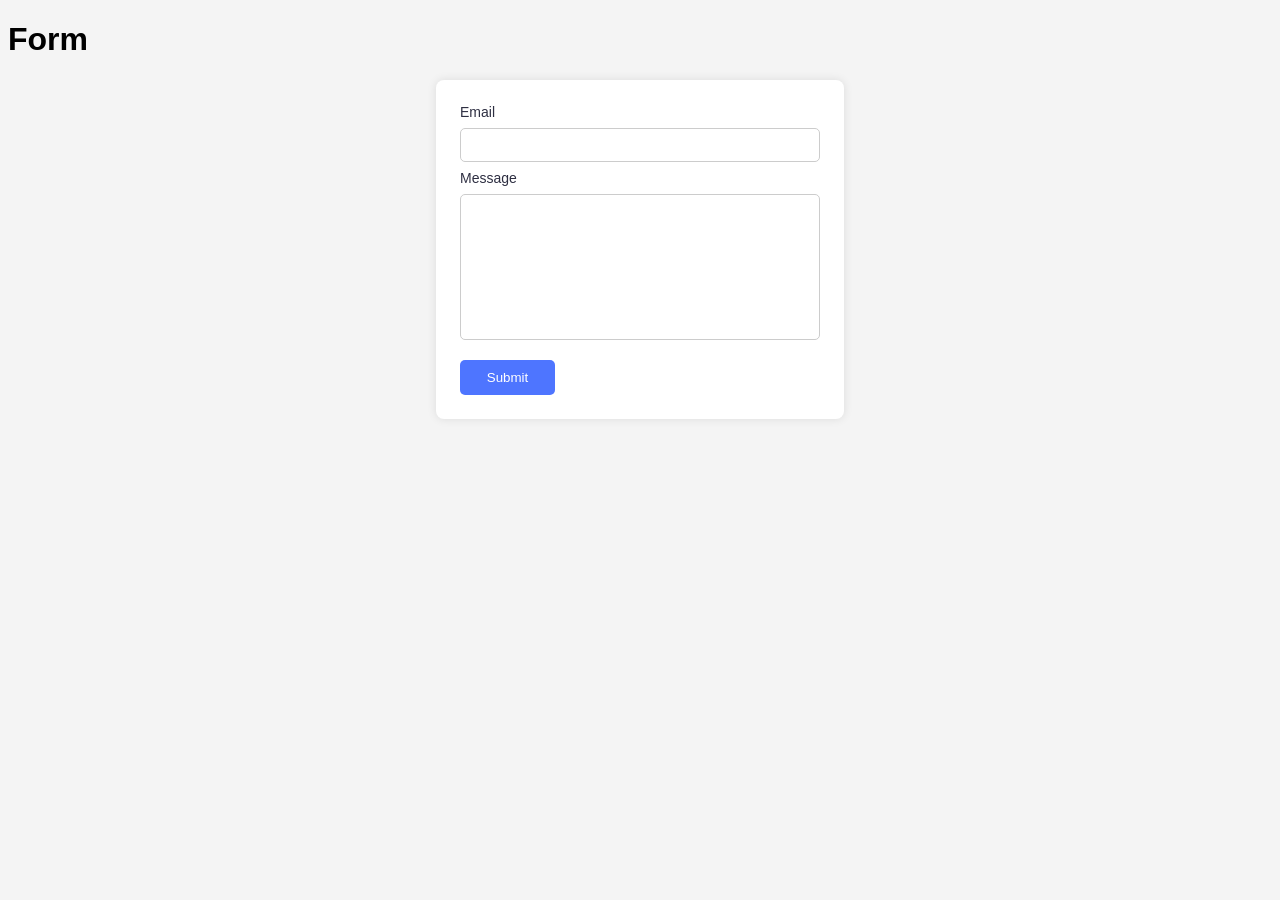
<file: src/2-form.html>
<!DOCTYPE html>
<html lang="en">

<head>
    <meta charset="UTF-8">
    <meta name="viewport" content="width=device-width, initial-scale=1.0">
    <link rel="stylesheet" href="./css/styles.css" />
    <link rel="stylesheet" href="./css/2-form.css">
    <title>Form</title>
</head>

<body>
    <h1>Form</h1>

    <load src="./header.html" />

    <div class="container">
        <div class="form-container">
            <form class="feedback-form" autocomplete="off">
                <div class="feedback-form-fields">
                    <div>
                        <label for="email">Email</label>
                        <input name="email" id="email" type="email" autofocus />
                    </div>

                    <div>
                        <label for="message">Message</label>
                        <textarea name="message" id="message" rows="8"></textarea>
                    </div>
                </div>

                <button type="submit">Submit</button>
            </form>
        </div>
    </div>

    <script type="module" src="./js/2-form.js"></script>
</body>

</html>
</file>
<file: src/css/styles.css>
body {
  font-family: Arial, sans-serif;
  background-color: #f4f4f4;
  /* display: flex;
  justify-content: center;
  align-items: center; */
  /* height: 100vh; */
}
</file>
<file: src/css/2-form.css>
* {
  box-sizing: border-box;
}

.container {
  display: flex;
  justify-content: center;
}

.form-container,
.states-container {
  background: white;
  box-shadow: 0 0 10px rgba(0, 0, 0, 0.1);
  width: 408px;
  padding: 24px;
  border-radius: 8px;
}

.feedback-form {
  display: flex;
  flex-direction: column;
  gap: 16px;
}

.feedback-form-fields {
  display: flex;
    flex-direction: column;
    gap: 8px;
}

.feedback-form-fields label {
  font-size: 14px;
  color: #2E2F42;
  display: block;
  margin-bottom: 8px;
}

input,
textarea {
  width: 100%;
  padding: 8px;
  border: 1px solid #ccc;
  border-radius: 5px;
  font-size: 14px;
  resize: none;
}

input:hover,
textarea:hover {
  border-color: #000;
  outline: none;
}

input:focus,
textarea:focus {
  border: 1px solid #ccc;
  outline: none;
}

button {
  background: #4E75FF;
  color: white;
  padding: 10px;
  width: 95px;
  border: none;
  border-radius: 5px;
  cursor: pointer;
  transition: background 0.3s ease;
}

button:hover {
  background: #6C8CFF;
}
</file>
